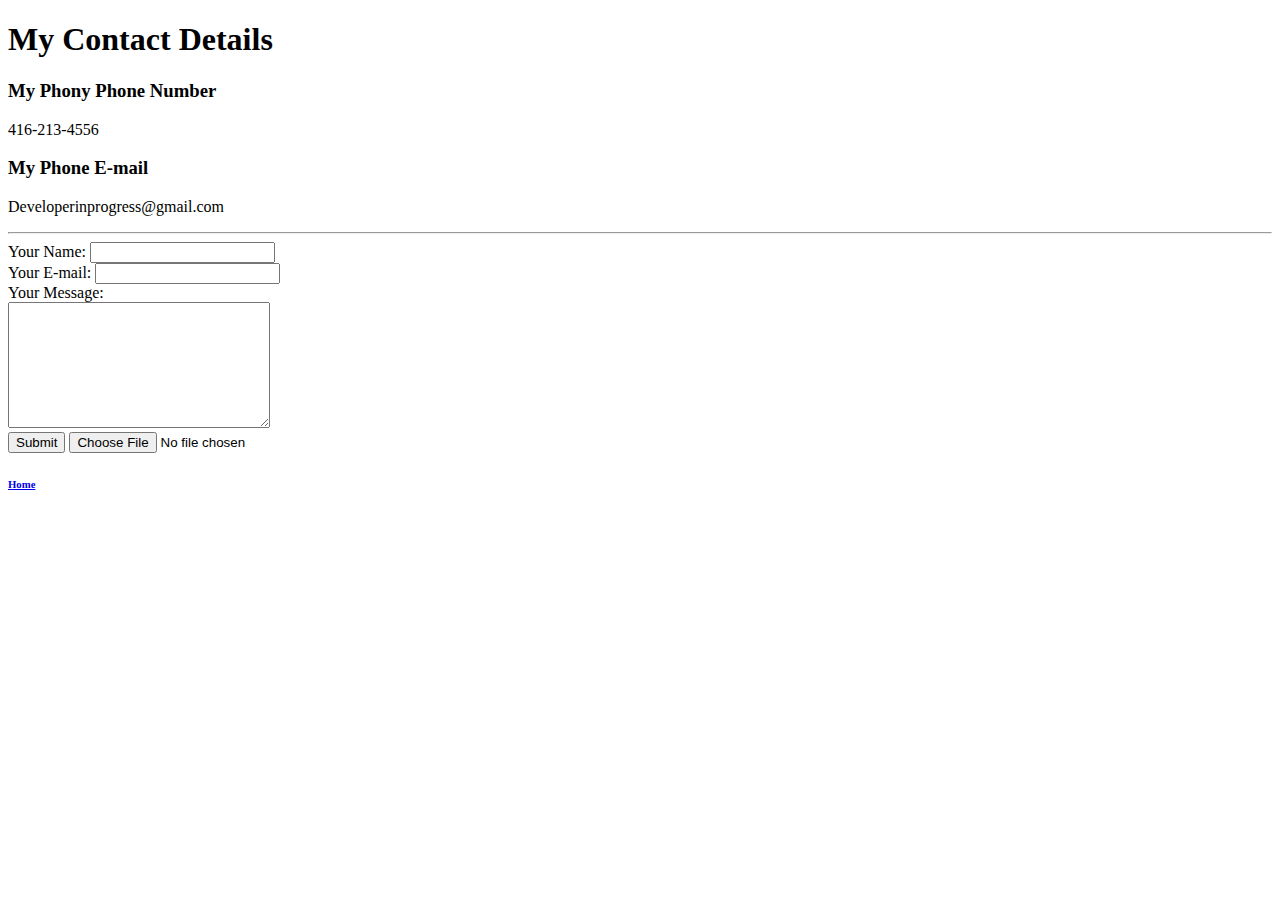
<file: Contact.html>
<!DOCTYPE html>
<html lang="en" dir="ltr">

<head>
  <meta charset="utf-8">
  <title>Contact Details</title>
</head>
<h1>My Contact Details</h1>
<body>
  <h3>My Phony Phone Number</h3>
  <p>416-213-4556</p>
  <h3>My Phone E-mail</h3>
  <P>Developerinprogress@gmail.com</P>
  <hr>
  <form action="mailto:infomack@gmail.com" method="post" enctype="text/plain">
    <label>Your Name:</label>
    <input type="text" name="yourName">
    <br>
    <label>Your E-mail:</label>
    <input type="email" name="yourEmail">
    <br>
    <label>Your Message:</label>
    <br>
    <textarea name="yourMessage" rows="8" cols="30"></textarea>
    <br>
    <input type="submit">
    <input type="file">

  </form>
  <h6><a href="index.html">Home</a></h6>

</body>

</html>
</file>
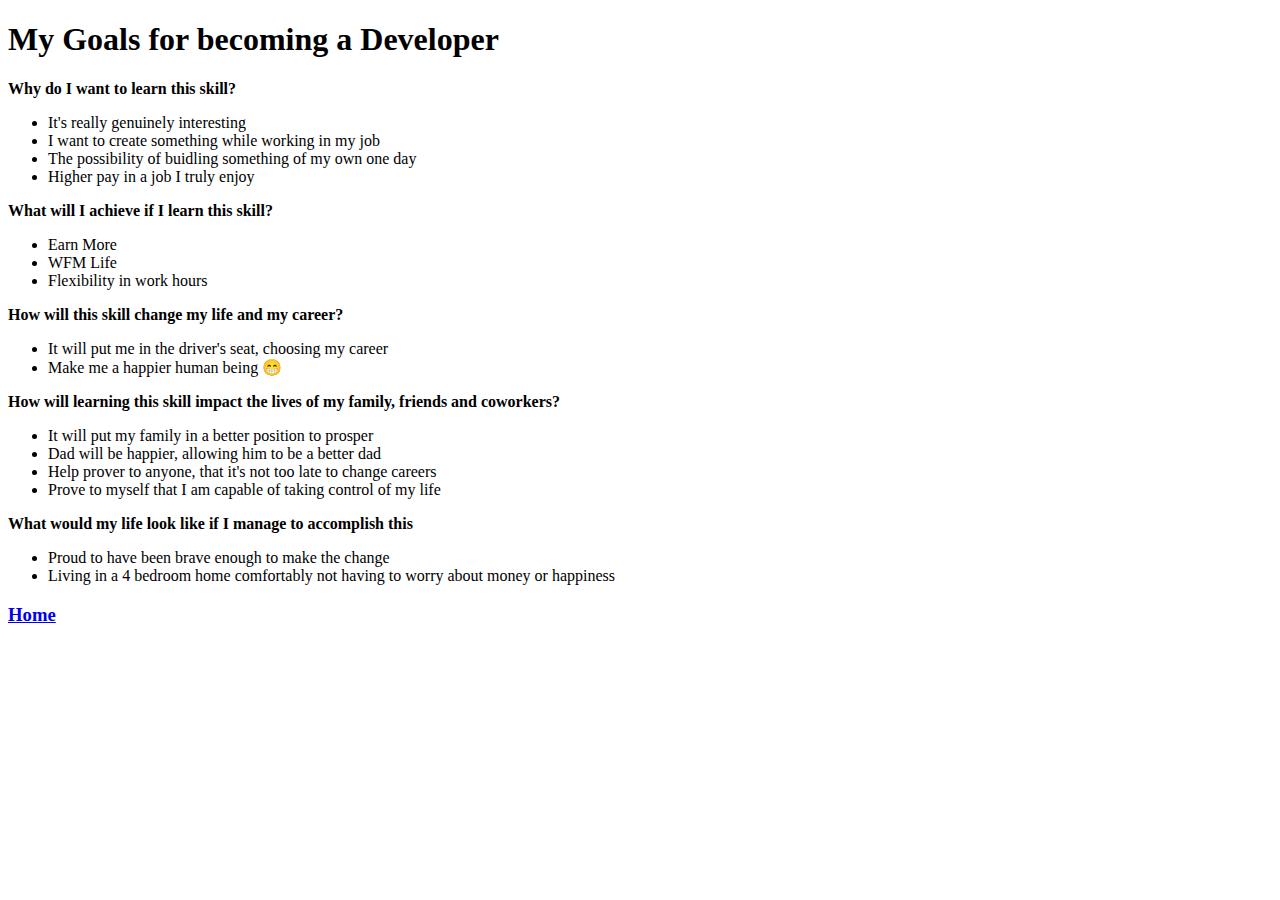
<file: My Goals.html>
<!DOCTYPE html>
<html lang="en" dir="ltr">

<head>
  <meta charset="utf-8">
  <title>My Goals</title>
</head>

<body>
  <h1>My Goals for becoming a Developer</h1>
  <p><strong>Why do I want to learn this skill?</strong>
  <ul>
    <li>It's really genuinely interesting</li>
    <li>I want to create something while working in my job</li>
    <li>The possibility of buidling something of my own one day</li>
    <li>Higher pay in a job I truly enjoy</li>
  </ul>
  </p>
  <P><strong>What will I achieve if I learn this skill?</strong>
  <ul>
    <li>Earn More</li>
    <li>WFM Life</li>
    <li>Flexibility in work hours</li>
  </ul>
  </P>
  <p><strong>How will this skill change my life and my career?</strong></p>
  <ul>
    <li>It will put me in the driver's seat, <stro>choosing my career</stro>
    </li>
    <li>Make me a happier human being 😁</li>
  </ul>
  <p><strong>How will learning this skill impact the lives of my family, friends and coworkers?</strong>
<ul><li>It will put my family in a better position to prosper</li>
<li>Dad will be happier, allowing him to be a better dad</li>
<li>Help prover to anyone, that it's not too late to change careers</li>
<li>Prove to myself that I am capable of taking control of my life</li></ul>
  </p>
  <p><strong>What would my life look like if I manage to accomplish this</strong>
  <ul>
    <li>Proud to have been brave enough to make the change</li>
    <li>Living in a 4 bedroom home comfortably not having to worry about money or happiness</li>
  </ul></p>


</body>

<h3><a href="index.html">Home</a></h3>

</html>
</file>
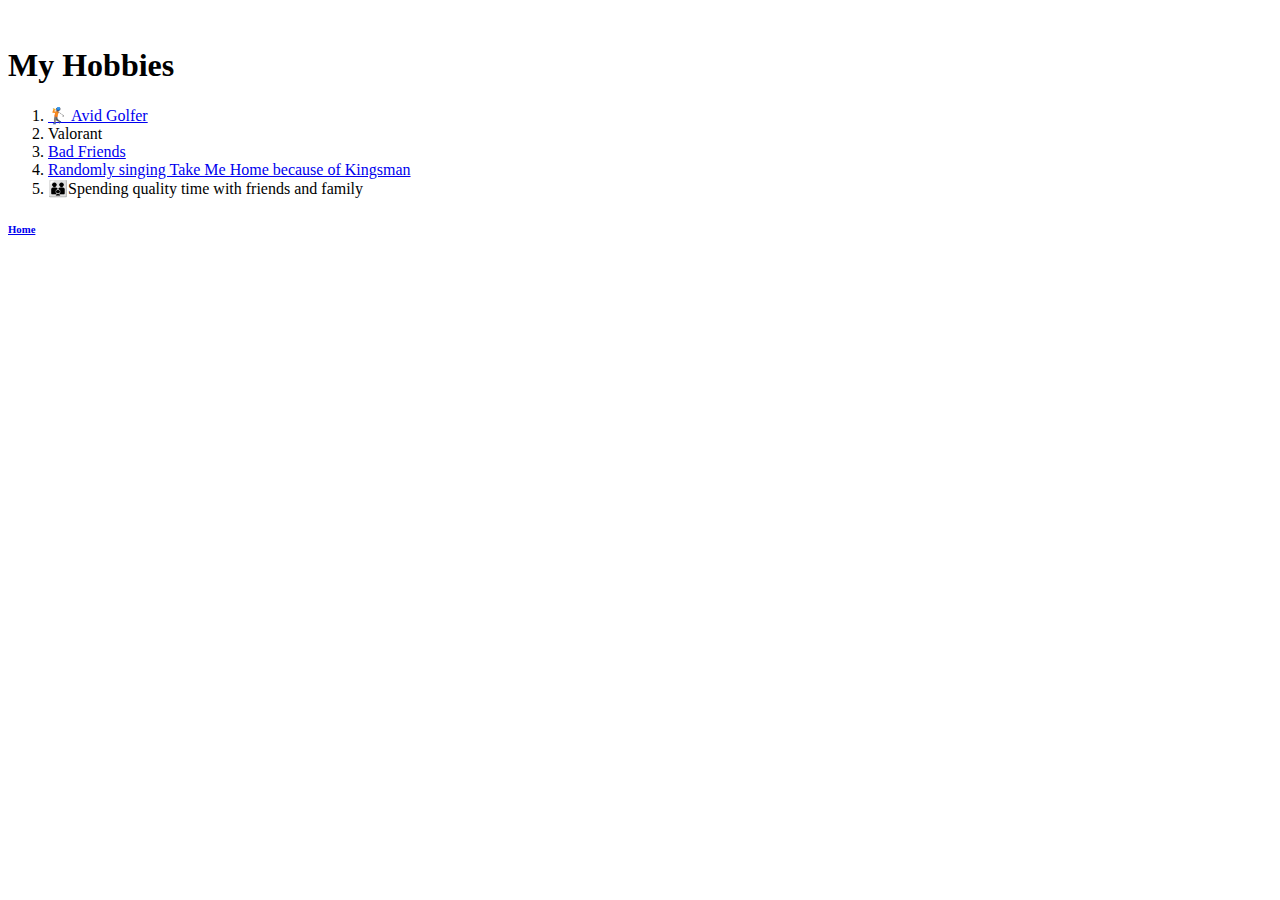
<file: My Hobies.html>
<!DOCTYPE html>
<html lang="en" dir="ltr">

<head>
  <meta charset="utf-8">
  <title>My Hobbies</title>
</head>

<body>
  <br>
  <h1>My Hobbies</h1>
  <ol>
    <li><a href="https://www.youtube.com/watch?v=Xwd0y9GT6Z4&ab_channel=GolfSwingPlaneCoach">🏌 Avid Golfer</a></li>
    <li>Valorant</li>
    <li><a href="https://www.youtube.com/channel/UCRBpynZV0b7ww2XMCfC17qg">Bad Friends</a></li>
    <li><a href="https://www.youtube.com/watch?v=0VSRMRh8fEs&ab_channel=%EC%95%88%EC%95%8C%EB%A0%A4%EC%A4%8C">Randomly singing Take Me Home because of Kingsman</a></li>
    <li>👪Spending quality time with friends and family</li>
  </ol>
  <h6><a href="index.html">Home</a></h6>
</body>

</html>
</file>
